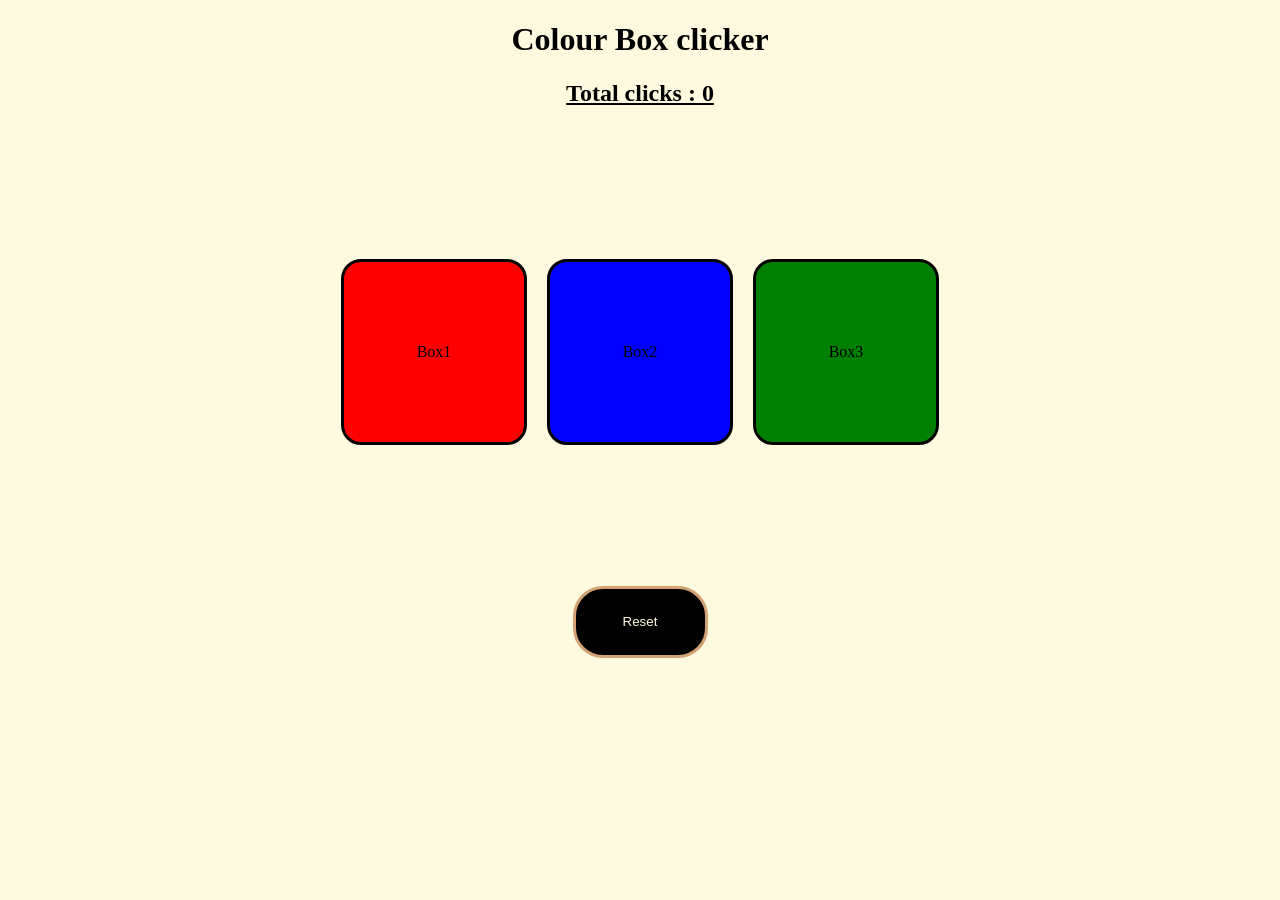
<file: index.html>
<!DOCTYPE html>
<html lang="en">
<head>
    <meta charset="UTF-8">
    <meta name="viewport" content="width=device-width, initial-scale=1.0">
    <title>Colour Box Clicker</title>
    <link rel="stylesheet" href="style.css">
</head>
<body>
    <div class="game">
        <h1 id="Name">Colour Box clicker</h1>
        <div class="clicks">
            <h2 id="counting">Total clicks : 0</h2>
        </div>
        <div class="container">
            <div class="box" id="box1" data-index="0" style="background-color:red;">Box1</div>
            <div class="box" id="box2" data-index="1" style="background-color:blue;">Box2</div>
            <div class="box" id="box3" data-index="2" style="background-color:green;">Box3</div>
        </div>
        <div class="resetor">
        <button id="reset">Reset</button>
        </div>
        
    </div>
    <script src="script.js"></script>
</body>
</html>
</file>
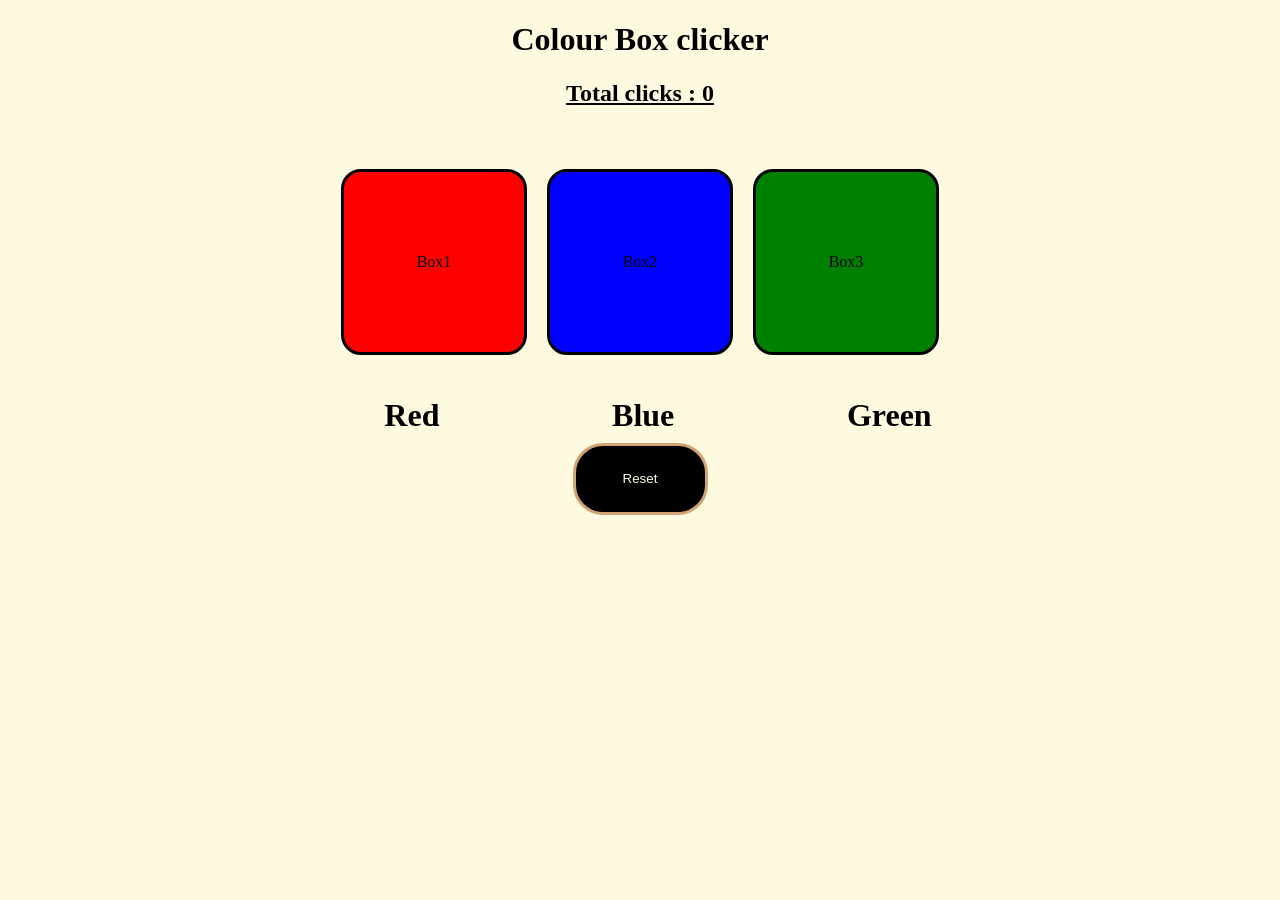
<file: Task1/index.html>
<!DOCTYPE html>
<html lang="en">
<head>
    <meta charset="UTF-8">
    <meta name="viewport" content="width=device-width, initial-scale=1.0">
    <title>Colour Box Clicker</title>
    <link rel="stylesheet" href="style.css">
</head>
<body>
    <div class="game">
        <h1 id="Name">Colour Box clicker</h1>
        <div class="clicks">
            <h2 id="counting">Total clicks : 0</h2>
        </div>
        <div class="container">
            <div class="box" id="box1" data-index="0" style="background-color:red;">Box1</div>
            
            <div class="box" id="box2" data-index="1" style="background-color:blue;">Box2</div>
            
            <div class="box" id="box3" data-index="2" style="background-color:green;">Box3</div>
           
        </div>
        <div class="currentColor">
            <h1 class="colorName" id="C1">Red</h1>
            <h1 class="colorName" id="C2">Blue</h1>
            <h1 class="colorName" id="C3">Green</h1>
            
        </div>
        <div class="resetor">
        <button id="reset">Reset</button>
        </div>
        
    </div>
    <script src="script.js"></script>
</body>
</html>
</file>
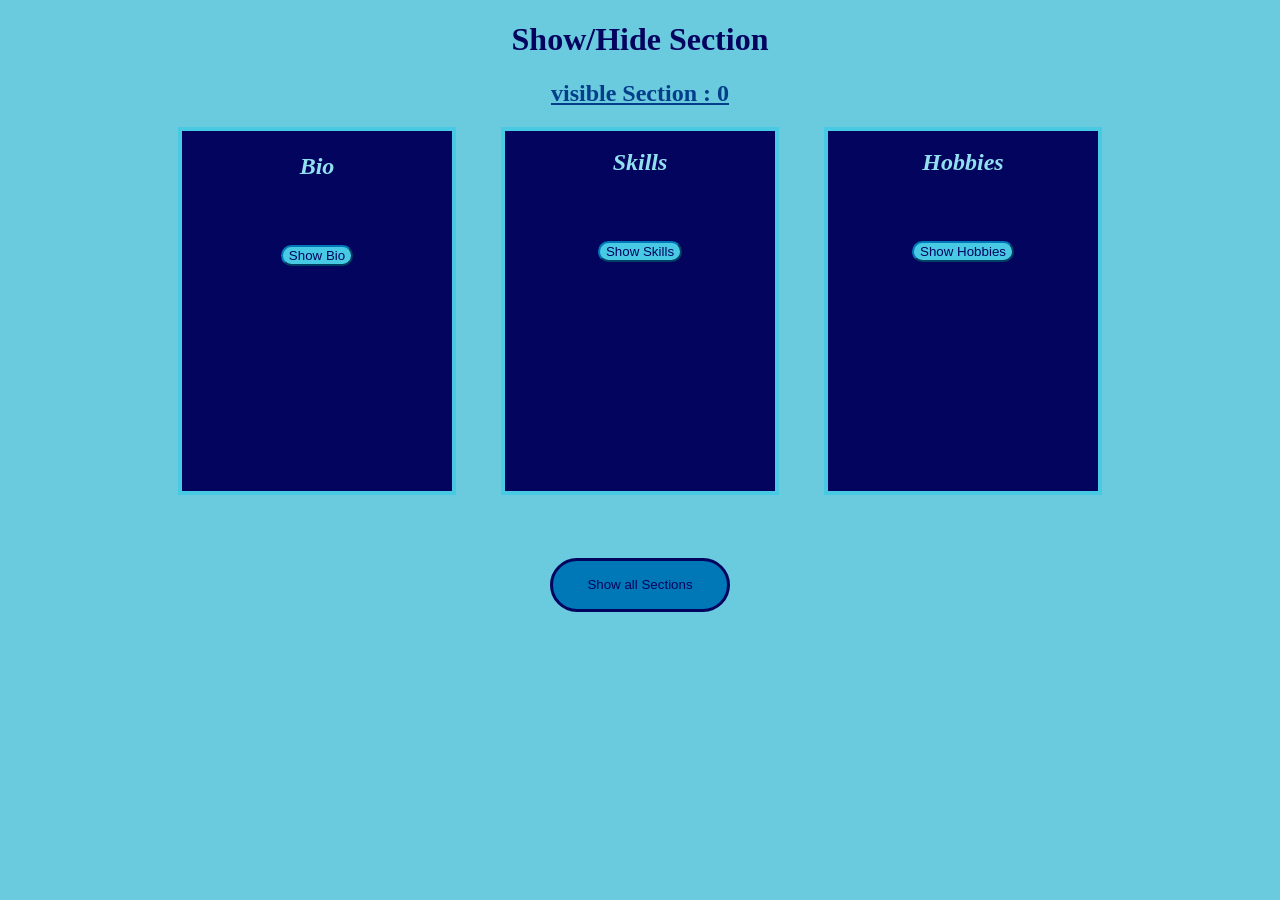
<file: task2/index.html>
<!DOCTYPE html>
<html lang="en">
<head>
    <meta charset="UTF-8">
    <meta name="viewport" content="width=device-width, initial-scale=1.0">
    <title>Show/Hide Section</title>
    <link rel="stylesheet" href="style.css">
</head>
<body>
    <h1 id="taskName">Show/Hide Section</h1>
    <h2 id="visibleSection">visible Section : 0</h2>
    <div class="container">
        <div class="section">
            <h2 id="section1">Bio</h2>
          <div class="box" id="bio">
                <!-- <h2 id="section1">Bio</h2> -->
                <ul>
                <li>My name is Deepanshi.</li>
                <li>I am interested in coding and technology.</li>
                <li>I enjoy creating websites and doing creative projects.</li>
                </ul>
          </div>
          <button class="button" id="btnBio">Show Bio</button>
        </div>
     
       <div class="section">
          <h2 id="section2">Skills</h2>
          <div class="box" id="skill">
                <!-- <h2 id="section2">Skills</h2> -->
                <ul>
                <li>HTML,CSS,JS</li>
                <li>Git and Github</li>
                <li>Communication</li>
                <li>C++,C(basics)</li>
                </ul>
           </div>
           <button class="button" id="btnSkills">Show Skills</button>
       </div>

       <div class="section">
          <h2 id="section3">Hobbies</h2>
          <div class="box" id="hobbies">
                <!-- <h2 id="section3">Hobbies</h2> -->
                <ul>
                <li>Listening to music</li>
                <li>Dancing</li>
                <li>Singing</li>
                <li>Making websites</li>
                <li>Watching tech videos</li>
                </ul>
            </div>
            <button class="button" id="btnHobbies">Show Hobbies</button>
       </div>
    </div>  
    <div class="allBtn">
        <button id="allSectionBtn">Show all Sections</button>
    </div>

    <script src="script.js"></script>
  
</body>
</html>
</file>
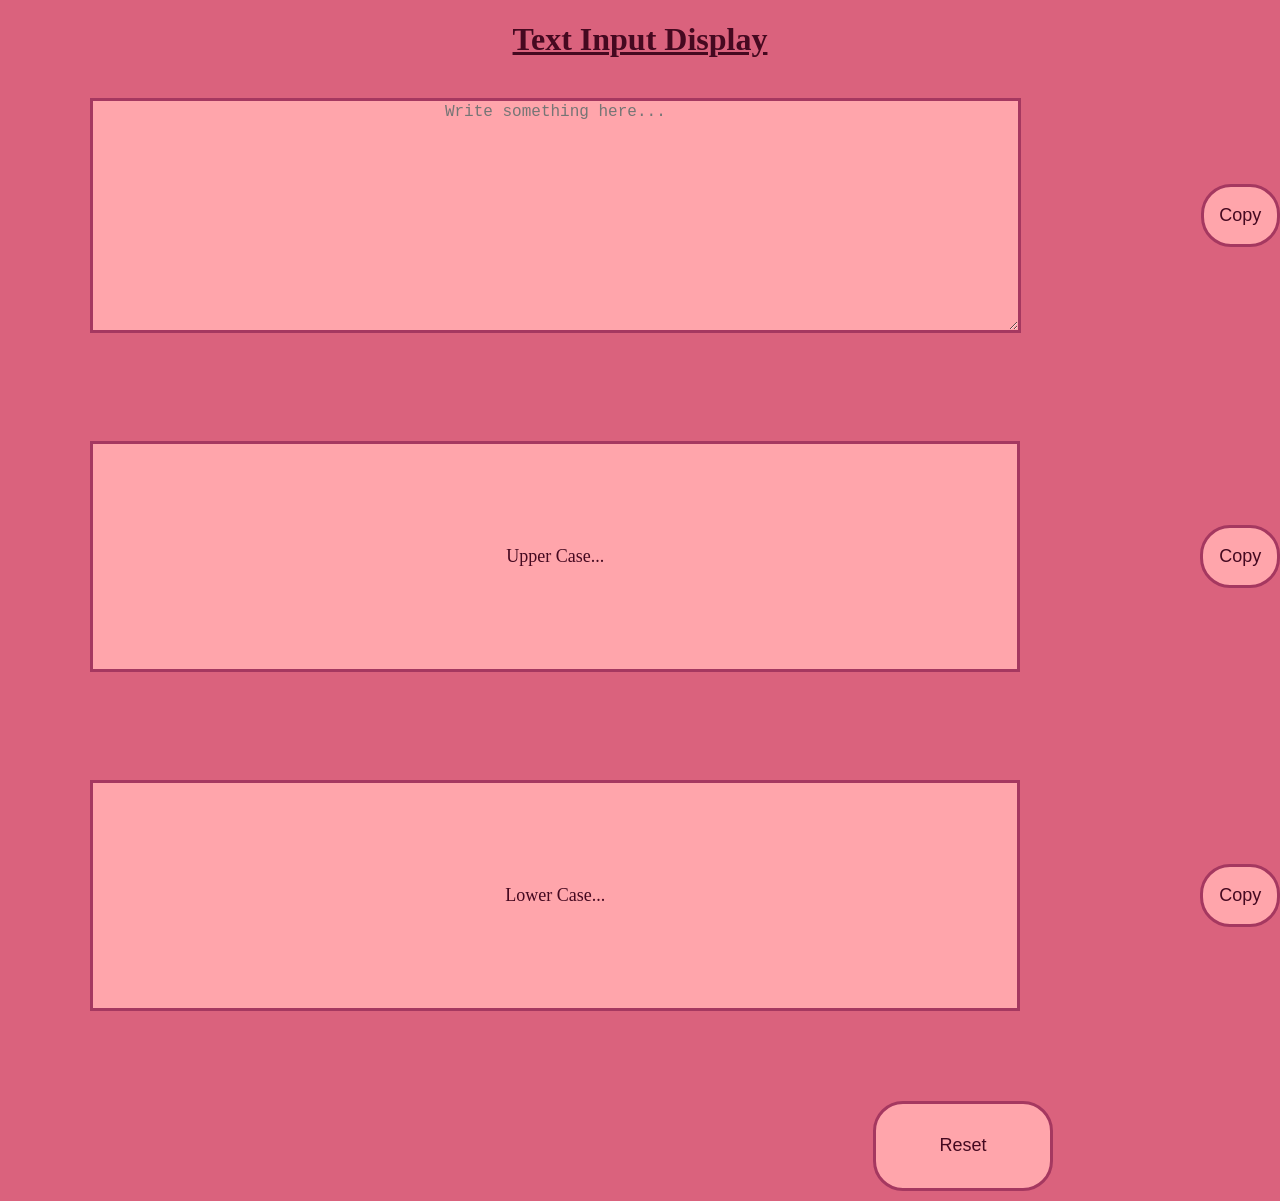
<file: task3/index.html>
<!DOCTYPE html>
<html lang="en">
<head>
    <meta charset="UTF-8">
    <meta name="viewport" content="width=device-width, initial-scale=1.0">
    <title>Text Input Display</title>
    <link rel="stylesheet" href="style.css">
</head>
<body>
    <h1 id="heading">Text Input Display</h1>

  <div class="text">
    
    <div class="row">
        <textarea id="userText" placeholder="Write something here..."></textarea> <!--textarea is A big text box where the user can write many lines.-->
        <button class="copybtn">Copy</button>
    </div>

    <div class="row">
        <div id="upperCase">Upper Case...</div>
        <button class="copybtn">Copy</button>
    </div>

    <div class="row">
        <div id="LowerCase">Lower Case...</div>
        <button class="copybtn">Copy</button>
    </div>

        <button id="reset">Reset</button>
</div>
<script src="script.js"></script>
</body>
</html>
</file>
<file: style.css>
body{
    padding: 0;
    margin: 0;
    background-color:#fefae0 ;
}

.container{
    height: 50vmin;
    width: 70vmin;
    display: flex;
    flex-wrap: wrap;
    align-items: center;
    justify-content: center;
    margin: 0 auto;
    text-align: center;
    gap: 20px;
}

.box{
    border-radius: 20px;
    border: 3px solid black;
    height: 20vmin;
    width: 20vmin;
    justify-content: center;
    text-align: center;
    align-items: center;
    display: flex;
    flex-wrap: wrap;
    transition: 0.3s;
}

.box:hover{
    box-shadow: 5px black;
    cursor: pointer;
    transform: scale(1.1);
}

#counting{
    justify-content: center;
    text-align: center;
    align-items: center;
    display: flex;
    text-decoration: underline;
}

#Name{
    display: flex;
    justify-content: center;
    align-items: center;
    text-align: center;
    text-decoration:solid;
}

.resetor{
    height: 10vmin;
    width: 70vmin;
    display: flex;
    flex-wrap: wrap;
    align-items: center;
    justify-content: center;
    margin: 0 auto;
    text-align: center;
    gap: 20px; 
}

#reset{
    height: 8vmin;
    width: 15vmin;
    border-radius: 30px;
    background-color: black;
    color: #fefae0;
    display: flex;
    justify-content: center;
    align-items: center;
    text-align: center;
    /* text-decoration:solid; */
    flex-wrap: wrap;
    border: 3px solid #d4a373 ;

}
</file>
<file: Task1/style.css>
body{
    padding: 0;
    margin: 0;
    background-color:#fefae0 ;
}

.container{
    height: 30vmin;
    width: 70vmin;
    display: flex;
    flex-wrap: wrap;
    align-items: center;
    justify-content: center;
    margin: 0 auto;
    text-align: center;
    gap:  20px;
    user-select: none;
}

.box{
    border-radius: 20px;
    border: 3px solid black;
    height: 20vmin;
    width: 20vmin;
    justify-content: center;
    text-align: center;
    align-items: center;
    display: flex;
    flex-wrap: wrap;
    transition: 0.3s;
}

.box:hover{
    box-shadow: 5px black;
    cursor: pointer;
    transform: scale(1.1);
}

#counting{
    justify-content: center;
    text-align: center;
    align-items: center;
    display: flex;
    text-decoration: underline;
}

.currentColor{
    /* height: 0vmin; */
    width: 70vmin;
    display: flex;
    flex-wrap: wrap;
    align-items: center;
    justify-content: center;
    margin: 0 auto;
    text-align: center;
    gap: 10vmin;
    user-select: none;
}

.currentColor>h1{
    display: flex;
    flex-wrap: wrap;
    align-items: center;
    justify-content: center;
    margin: 0 auto;
    text-align: center;
    gap: 10vmin;
    user-select: none;
    padding-left: 4vmin;
}

#Name{
    display: flex;
    justify-content: center;
    align-items: center;
    text-align: center;
    text-decoration:solid;
}

.resetor{
    height: 10vmin;
    width: 70vmin;
    display: flex;
    flex-wrap: wrap;
    align-items: center;
    justify-content: center;
    margin: 0 auto;
    text-align: center;
    gap: 20px; 
}

#reset{
    height: 8vmin;
    width: 15vmin;
    border-radius: 30px;
    background-color: black;
    color: #fefae0;
    display: flex;
    justify-content: center;
    align-items: center;
    text-align: center;
    /* text-decoration:solid; */
    flex-wrap: wrap;
    border: 3px solid #d4a373 ;

}
</file>
<file: task2/style.css>
body{
    margin: 0;
    padding: 0;
    background-color: #6acade;
}

#taskName{
    color: #03045E;
    text-decoration:  solid;
    display: flex;
    justify-content: center;
    text-align: center;
    align-items: center;
    
}

#visibleSection{
    color: #023E8A;
    text-decoration:#023E8A underline;
    display: flex;
    justify-content: center;
    text-align: center;
    align-items: center;

}


.section{
    height: 40vmin;
    width: 30vmin;
    border:  4px solid #48CAE4;
    background-color: #03045E;
}

.box{
    height:20vmin;
    width: 25vmin;
    display: flex;
    align-items: center;
    text-align: center;
    justify-content: center;
    flex-wrap: wrap;
    
}

.box>ul{
    color: #48CAE4;
    margin-top: 0.5vmin;

}

#bio{
    display: none;
    user-select: none;
}
#skill{
    display: none;
     user-select: none;
}
#hobbies{
    display: none;
     user-select: none;
}

#section1{
    color: #90E0EF;
    margin-top: 2.5vmin;
    font-style: oblique;
    
    /* background-color: #90E0EF; */
}
#section2{
    color: #90E0EF;
    margin-top: 2vmin;
    font-style: oblique;
    /* background-color: #90E0EF; */
}
#section3{
    color: #90E0EF;
    margin-top: 2vmin;
    font-style: oblique;
    /* background-color: #90E0EF; */
}

.button{
    margin-top: 5vmin;
    flex-wrap: wrap;
    background-color:#48CAE4;
    border-radius: 30px;
    color: #03045E;
    border-color: #0077B6;
}

.container{
    align-items: center;
    text-align: center;
    display: flex;
    justify-content:center ;
    flex-wrap: wrap;
    gap:5vmin;
    
}

.allBtn{
    align-items: center;
    text-align: center;
    display: flex;
    justify-content:center ;
    flex-wrap: wrap;
    margin-top: 7vmin; 
   
}

#allSectionBtn:hover{
    transform:scale(1.1);
    box-shadow: 2px rgb(10, 13, 45) ;
}

#allSectionBtn{
    height: 6vmin;
    width: 20vmin;
    border-radius: 30px;
    background-color: #0077B6;
    border: 3px solid #03045E;
    color: #03045E;
    transition:0.3s;
     user-select: none;
}
</file>
<file: task3/style.css>
body{
    padding: 0;
    margin: 0;
    background-color:#da627d;
}

#heading{
   display: flex;
   align-items: center;
   justify-content: center;
   text-align: center;
   color:#450920;
   text-decoration: underline #450920;

}

.row {
    display: flex;
    align-items: center;
    margin-bottom: 8vmin;
    gap: 10vmin;
}

.copybtn {
    height: 7vmin;
    width: 12vmin;
    display: flex;
    align-items: center;
    justify-content: center;
    border-radius: 30px;
    background-color: #ffa5ab;
    border:3px solid #a53860;
     font-size: large;
     color: #450920;
}

.copybtn:hover{
    transition: 0.3s;
     transform:scale(1.1) ;
     box-shadow: 2px #450920;

}

#reset {
    height: 10vmin;
    width: 20vmin;
    flex-wrap: wrap;
    display: flex;
    align-items: center;
    justify-content: center;
    text-align: center;
    border-radius: 30px;
    background-color: #ffa5ab;
    border:3px solid #a53860;
    margin-left: 97vmin;
    /* transform:scale(1.1) ; */
    font-size: large;
    color: #450920;
    margin-bottom: 10px;
}

#reset:hover{
    transition: 0.3s;
     transform:scale(1.1) ;
     box-shadow: 2px #450920;
     
}

#userText{
    height: 25vmin;
    width: 150vmin;
    border:3px solid #a53860;
    margin:2vmin 10vmin ;
    text-align: center;
    display: flex;
    justify-content: center;
    align-items: center;
    background-color:#ffa5ab ;
     font-size: large;
     color: #450920;
}
#upperCase{
    height: 25vmin;
    width: 150vmin;
    border:3px solid #a53860;
    margin:2vmin 10vmin ;
    text-align: center;
    display: flex;
    justify-content: center;
    align-items: center;
    background-color:#ffa5ab ;
     font-size: large;
     color: #450920;
}
#LowerCase{
    height: 25vmin;
    width: 150vmin;
    border:3px solid #a53860;
    margin:2vmin 10vmin ;
    text-align: center;
    display: flex;
    justify-content: center;
    align-items: center;
    background-color:#ffa5ab ;
     font-size: large;
     color: #450920;
}
</file>
